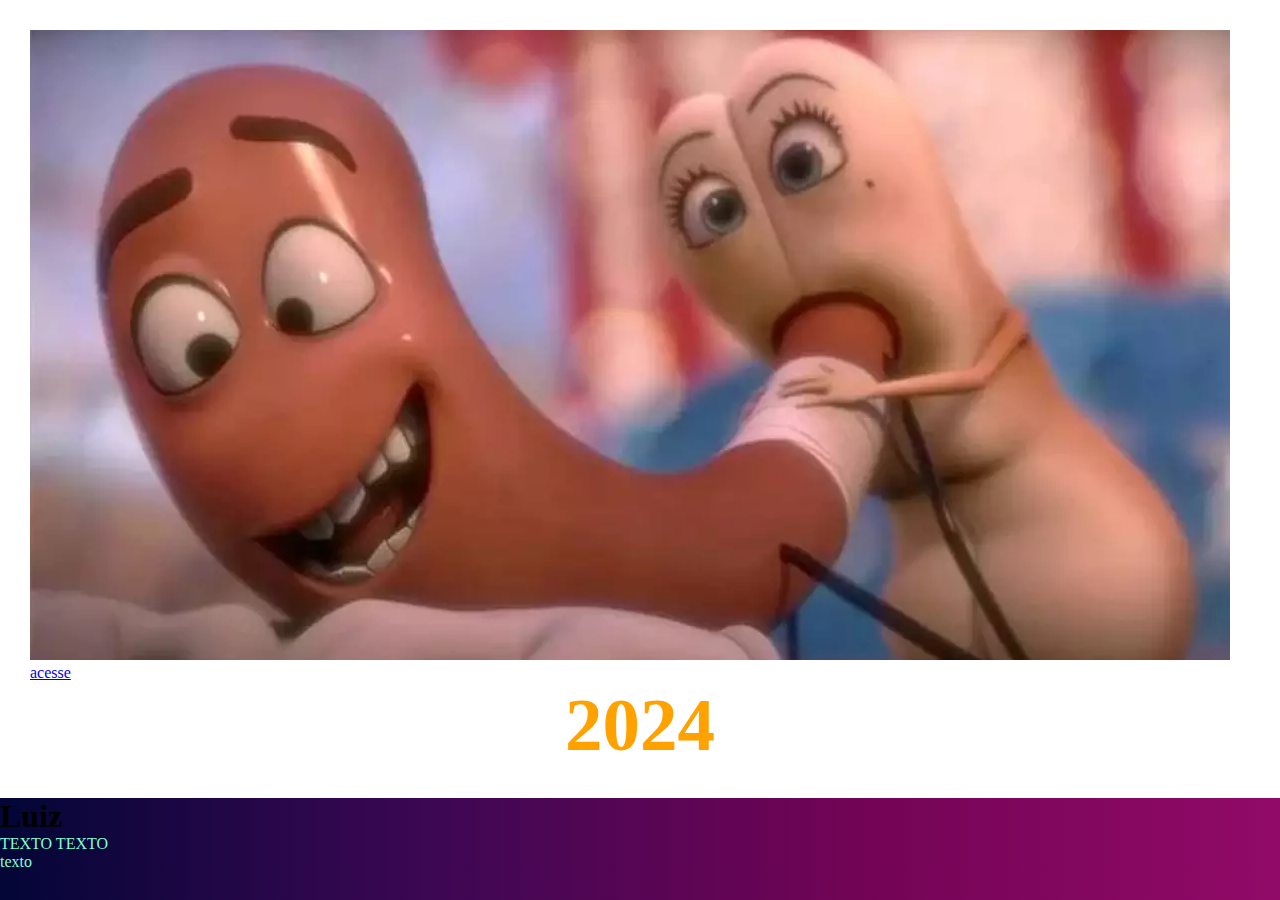
<file: idex.html>
<!DOCTYPE html>
<html lang="pt-br">
<head>
    <meta charset="UTF-8">
    <meta name="viewport" content="width=device-width, initial-scale=1.0">
    <link rel="stylesheet" href="style.css">
    <title>PORNO</title>
</head>

<body>    
    <div class="cabecalho">
        <img id="salsicha" src="1881758893-i866089.webp">
        <a href="https://redecanaistv.dev/">acesse</a>
        <h2>2024</h2>
    </div>
    <h1>
        Luiz
    </h1>
    <p>
        TEXTO TEXTO <br> texto 
    </p>
</body>
</html>
</file>
<file: style.css>
*{
    margin: 0%;
    padding: 0%;
}
body{
    background: linear-gradient(to right, #030637,#3C0753,#720455,#910A67);

}
h2{ 
    font-size: 70px
    text-aling center;
    color: azure;
}
  
p{
    font: size 30px;
    color: aquamarine;
}
.cabecalho{
    background-color: #ffff;
    padding: 30px;
}
h2{
text-align: center;
font-size: 75px;
color: rgb(255, 162, 0);
}
</file>
